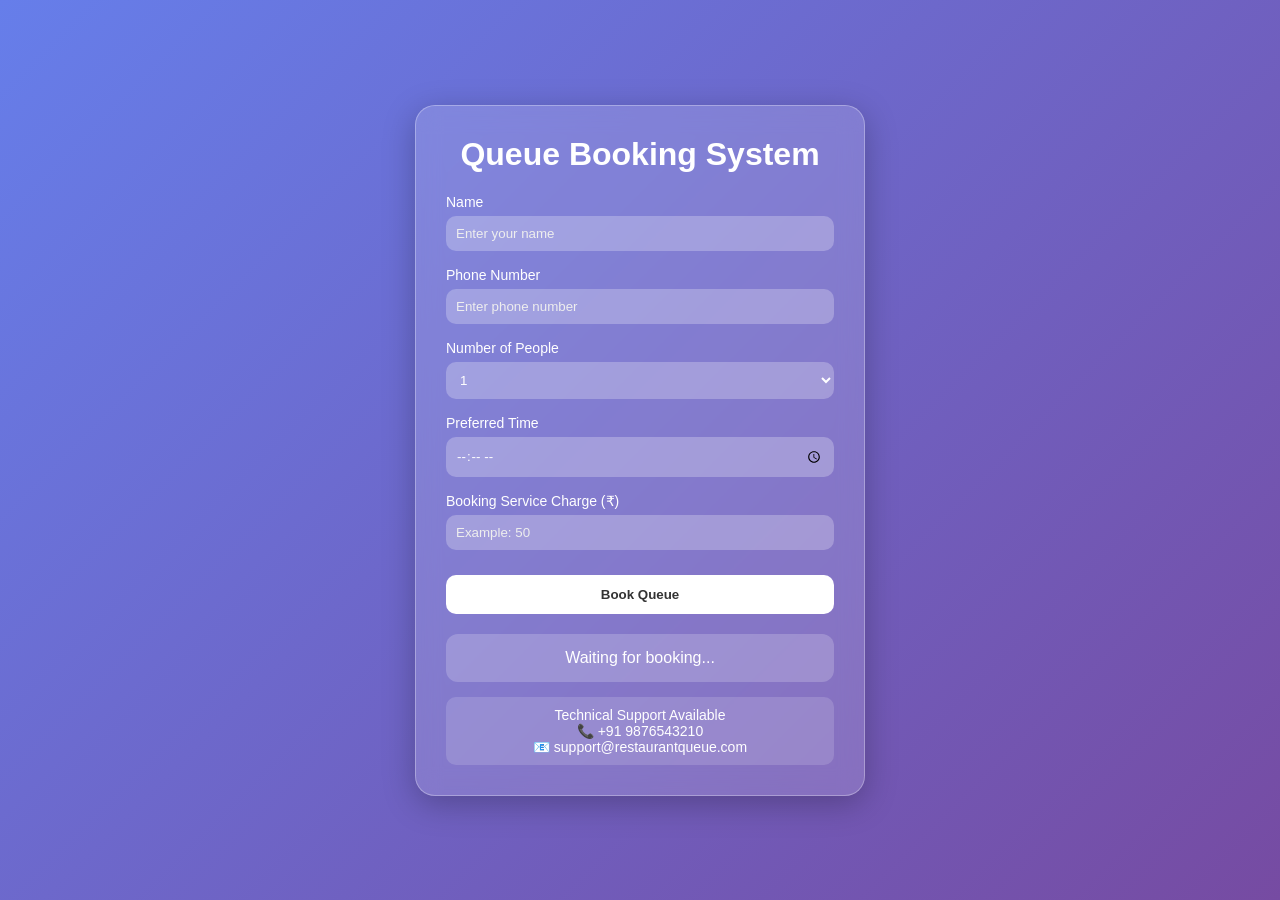
<file: Queue-Management-System-main/Queue-Management-System-main/index.html>
<!DOCTYPE html>
<html lang="en">
<head>
<meta charset="UTF-8">
<meta name="viewport" content="width=device-width, initial-scale=1.0">
<title>Restaurant Queue Booking</title>

<style>

*{
margin:0;
padding:0;
box-sizing:border-box;
font-family:Arial;
}

body{
height:100vh;
display:flex;
justify-content:center;
align-items:center;
background:linear-gradient(135deg,#667eea,#764ba2);
}

.container{
width:450px;
padding:30px;
border-radius:20px;

background:rgba(255,255,255,0.15);
backdrop-filter:blur(12px);

border:1px solid rgba(255,255,255,0.3);
box-shadow:0 8px 32px rgba(0,0,0,0.25);

color:white;
}

h1{
text-align:center;
margin-bottom:20px;
}

.input-box{
margin-bottom:15px;
}

label{
font-size:14px;
}

input,select{
width:100%;
padding:10px;
margin-top:5px;

border:none;
border-radius:10px;
outline:none;

background:rgba(255,255,255,0.25);
color:white;
}

input::placeholder{
color:#eee;
}

button{
width:100%;
padding:12px;
margin-top:10px;

border:none;
border-radius:10px;

background:white;
color:#333;

font-weight:bold;
cursor:pointer;
transition:0.3s;
}

button:hover{
transform:scale(1.05);
}

.result{
margin-top:20px;
padding:15px;
border-radius:12px;
background:rgba(255,255,255,0.2);
text-align:center;
font-size:16px;
}

.support{
margin-top:15px;
padding:10px;
border-radius:10px;
background:rgba(255,255,255,0.15);
font-size:14px;
text-align:center;
}

</style>
</head>

<body>

<div class="container">

<h1>Queue Booking System</h1>

<div class="input-box">
<label>Name</label>
<input type="text" id="name" placeholder="Enter your name">
</div>

<div class="input-box">
<label>Phone Number</label>
<input type="text" id="phone" placeholder="Enter phone number">
</div>

<div class="input-box">
<label>Number of People</label>
<select id="people">
<option>1</option>
<option>2</option>
<option>3</option>
<option>4</option>
<option>5+</option>
</select>
</div>

<div class="input-box">
<label>Preferred Time</label>
<input type="time" id="time">
</div>

<div class="input-box">
<label>Booking Service Charge (₹)</label>
<input type="number" id="serviceCost" placeholder="Example: 50">
</div>

<button onclick="bookQueue()">Book Queue</button>

<div class="result" id="result">
Waiting for booking...
</div>

<div class="support">
Technical Support Available<br>
📞 +91 9876543210<br>
📧 support@restaurantqueue.com
</div>

</div>

<script>

let token = 1;

function bookQueue(){

let name=document.getElementById("name").value;
let phone=document.getElementById("phone").value;
let people=document.getElementById("people").value;
let time=document.getElementById("time").value;
let serviceCost=parseFloat(document.getElementById("serviceCost").value)||0;

if(name=="" || phone=="" || time==""){
alert("Please fill all details");
return;
}

document.getElementById("result").innerHTML=

"Booking Confirmed<br><br>" +
"Token Number: <b>"+token+"</b><br>" +
"Customer: "+name+"<br>" +
"People: "+people+"<br>" +
"Time: "+time+"<br><br>" +
"SMS Notification Sent ✔<br>" +
"<b>Total Booking Cost: ₹"+serviceCost+"</b>";

token++;

}

</script>

</body>
</html>
</file>
